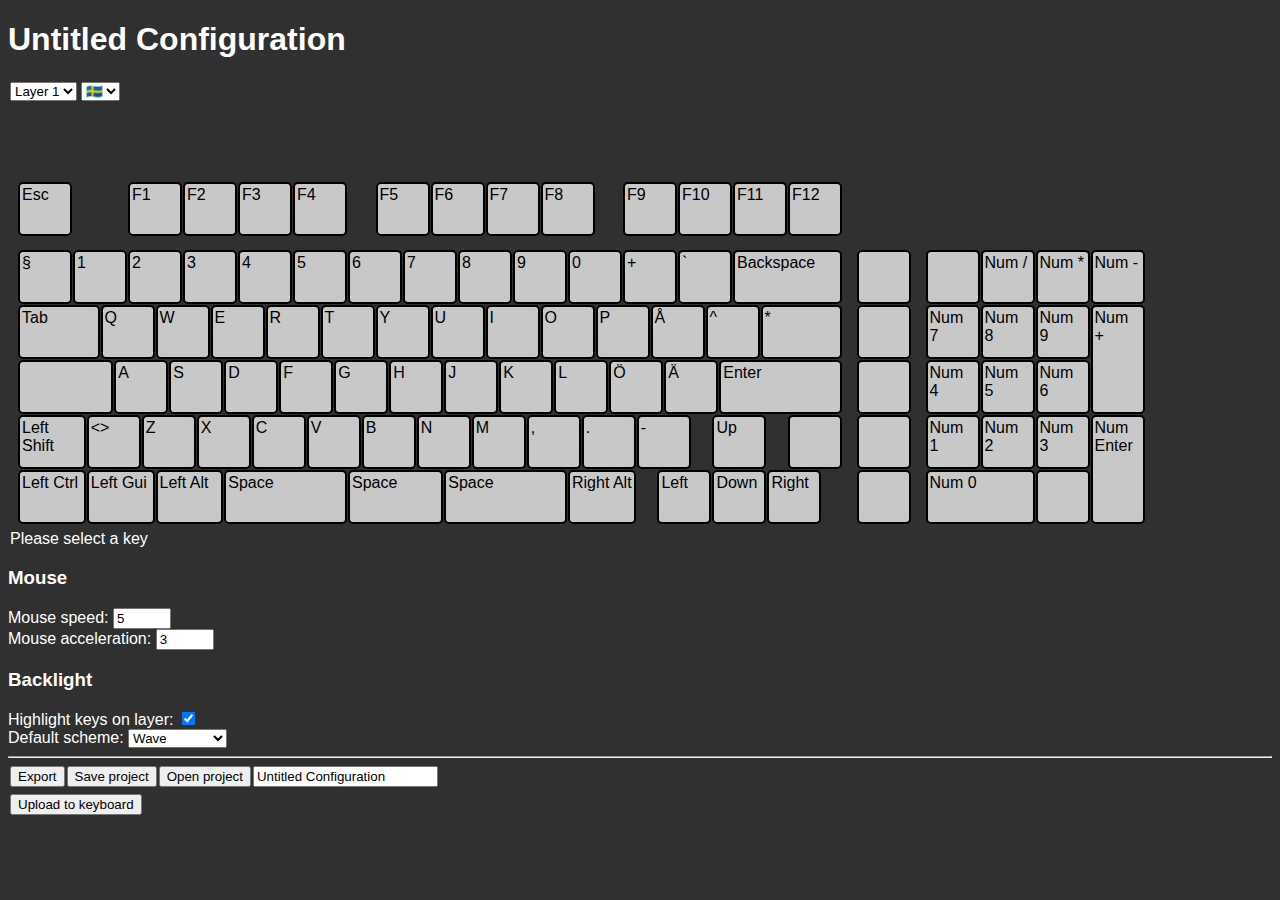
<file: docs/index.html>
<!DOCTYPE HTML>
<html style="background-color: #303030;">
<head>
  <meta charset="UTF-8">
  <title>Main</title>
  <link rel="stylesheet" href="style.css">
  <script src="main.js"></script>
</head>

<body>
  <div>
    <div id="main"></div>
    <script>
      const app = Elm.Main.init({
        node: document.getElementById('main')
      });
    </script>
  </div>
  <div class="uploadButtonDiv">
    <button class="uploadButton" id="uploadToKeyboardButton" type="button">Upload to keyboard</button>
  </div>
  <script src="upload.js"></script>
</body>
</html>
</file>
<file: docs/style.css>
html {
    font-family: Arial, Helvetica, sans-serif;
}

.keyContainer {
    position: absolute;
    cursor: pointer;
    border-style: solid;
    border-width: 2px;
    border-radius: 5px;
}

.keyText {
    margin: 2px;
}

.whiteText {
    color: white;
}

.keyDropdown {
    width: 100px;
}

.inputViewControl {
    margin: 2px;
}

.layerViewControl {
    margin: 2px;
}

.fileViewControl {
    margin: 2px;
}

.primaryButton {
    margin-right: 2px;
}

.integerSpinner {
    width: 50px;
}

.serializedModelSpan {
    display: none;
}

.uploadButtonDiv {
    padding-top: 5px;
    padding-left: 2px;
    display: block;
}
</file>
